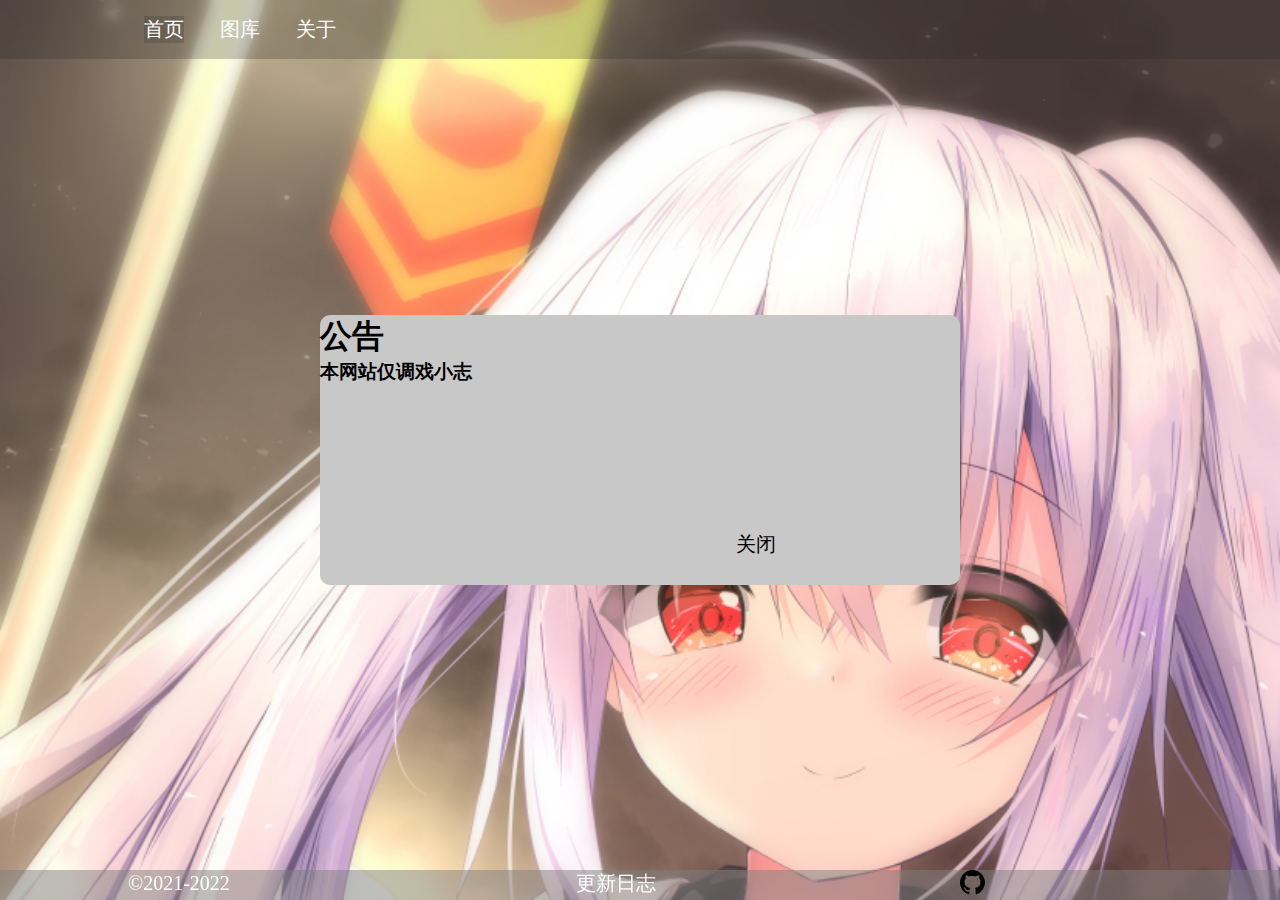
<file: index.html>
<!DOCTYPE html>
<html lang="zh-Hans">
  <head>
    <meta http-equiv="Content-Type" content="text/html;charset=UTF-8" />
    <meta name="viewport" content="width=device-width, initial-scale=1.0" />
    <title>小志是傻逼</title>
    <link
      href="https://cdn.jsdelivr.net/npm/bootstrap@5.1.3/dist/css/bootstrap.min.css"
      rel="stylesheet"
      integrity="sha384-1BmE4kWBq78iYhFldvKuhfTAU6auU8tT94WrHftjDbrCEXSU1oBoqyl2QvZ6jIW3"
      crossorigin="anonymous"
    />
    <script
      src="https://cdn.jsdelivr.net/npm/bootstrap@5.1.3/dist/js/bootstrap.bundle.min.js"
      integrity="sha384-ka7Sk0Gln4gmtz2MlQnikT1wXgYsOg+OMhuP+IlRH9sENBO0LRn5q+8nbTov4+1p"
      crossorigin="anonymous"
    ></script>
    <script src="./js/jquery-3.6.0.min.js"></script>
    <script src="./js/jquery.cookie.js"></script>
    <link rel="stylesheet" href="./css/topbar.css" />
    <link rel="stylesheet" href="./css/index.css" />
    <link rel="stylesheet" href="./css/footer.css">
  </head>
  <body id="body">
    <div class="top-card">
      <ul>
        <a href="./index.html"><li aria-current="page">首页</li></a>
        <a href="./image.html"><li>图库</li></a>
        <a href="./about.html"><li>关于</li></a>
      </ul>
    </div>
    <div class="pop-card" id="pop-card">
      <h1>
        公告
        <h3>本网站仅调戏小志</h3>
      </h1>
      <button type="button" id="close">关闭</button>
    </div>
    <div class="footer">
      <footer>
        <p>©2021-2022</p>
        <a class="github" href="https://github.com/qw1324/xiaozhishabi-mobile">
          <svg xmlns="http://www.w3.org/2000/svg" width="25" height="25" fill="black" class="bi bi-github" viewBox="0 0 16 16">
            <path d="M8 0C3.58 0 0 3.58 0 8c0 3.54 2.29 6.53 5.47 7.59.4.07.55-.17.55-.38 0-.19-.01-.82-.01-1.49-2.01.37-2.53-.49-2.69-.94-.09-.23-.48-.94-.82-1.13-.28-.15-.68-.52-.01-.53.63-.01 1.08.58 1.23.82.72 1.21 1.87.87 2.33.66.07-.52.28-.87.51-1.07-1.78-.2-3.64-.89-3.64-3.95 0-.87.31-1.59.82-2.15-.08-.2-.36-1.02.08-2.12 0 0 .67-.21 2.2.82.64-.18 1.32-.27 2-.27.68 0 1.36.09 2 .27 1.53-1.04 2.2-.82 2.2-.82.44 1.1.16 1.92.08 2.12.51.56.82 1.27.82 2.15 0 3.07-1.87 3.75-3.65 3.95.29.25.54.73.54 1.48 0 1.07-.01 1.93-.01 2.2 0 .21.15.46.55.38A8.012 8.012 0 0 0 16 8c0-4.42-3.58-8-8-8z"/>
          </svg>
        </a>
        <a href="./changelog.html">更新日志</a>
      </footer>
    </div>
    <script src="./js/index.js"></script>
    <script src="./js/image.js"></script>
  </body>
</html>
</file>
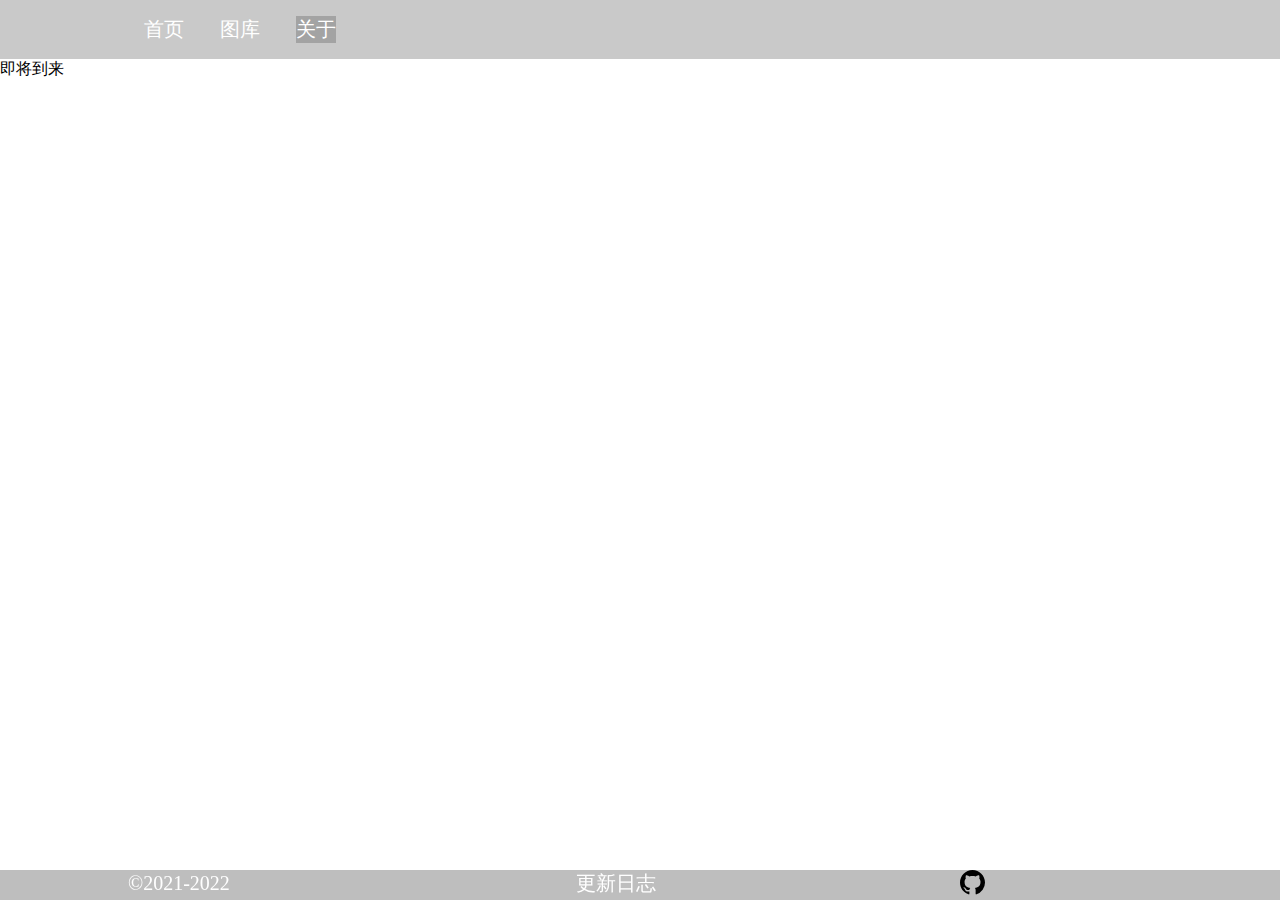
<file: about.html>
<!DOCTYPE html>
<!DOCTYPE html>
<html lang="zh-hans">
  <head>
    <meta charset="UTF-8" />
    <meta name="viewport" content="width=device-width, initial-scale=1.0" />
    <title>关于</title>
    <link
      href="https://cdn.jsdelivr.net/npm/bootstrap@5.1.3/dist/css/bootstrap.min.css"
      rel="stylesheet"
      integrity="sha384-1BmE4kWBq78iYhFldvKuhfTAU6auU8tT94WrHftjDbrCEXSU1oBoqyl2QvZ6jIW3"
      crossorigin="anonymous"
    />
    <script
      src="https://cdn.jsdelivr.net/npm/bootstrap@5.1.3/dist/js/bootstrap.bundle.min.js"
      integrity="sha384-ka7Sk0Gln4gmtz2MlQnikT1wXgYsOg+OMhuP+IlRH9sENBO0LRn5q+8nbTov4+1p"
      crossorigin="anonymous"
    ></script>
    <script src="./js/jquery-3.6.0.min.js"></script>
    <script src="./js/jquery.cookie.js"></script>
    <link rel="stylesheet" href="./css/topbar.css" />
    <link rel="stylesheet" href="./css/footer.css">
  </head>
  <body id="body">
    <div class="top-card">
      <ul>
        <a href="./index.html"><li>首页</li></a>
        <a href="./image.html"><li>图库</li></a>
        <a href="./about.html"><li aria-current="page">关于</li></a>
      </ul>
    </div>
    <p>即将到来</p>
    <div class="footer">
        <footer>
          <p>©2021-2022</p>
          <a class="github" href="https://github.com/qw1324/xiaozhishabi-mobile">
            <svg xmlns="http://www.w3.org/2000/svg" width="25" height="25" fill="black" class="bi bi-github" viewBox="0 0 16 16">
              <path d="M8 0C3.58 0 0 3.58 0 8c0 3.54 2.29 6.53 5.47 7.59.4.07.55-.17.55-.38 0-.19-.01-.82-.01-1.49-2.01.37-2.53-.49-2.69-.94-.09-.23-.48-.94-.82-1.13-.28-.15-.68-.52-.01-.53.63-.01 1.08.58 1.23.82.72 1.21 1.87.87 2.33.66.07-.52.28-.87.51-1.07-1.78-.2-3.64-.89-3.64-3.95 0-.87.31-1.59.82-2.15-.08-.2-.36-1.02.08-2.12 0 0 .67-.21 2.2.82.64-.18 1.32-.27 2-.27.68 0 1.36.09 2 .27 1.53-1.04 2.2-.82 2.2-.82.44 1.1.16 1.92.08 2.12.51.56.82 1.27.82 2.15 0 3.07-1.87 3.75-3.65 3.95.29.25.54.73.54 1.48 0 1.07-.01 1.93-.01 2.2 0 .21.15.46.55.38A8.012 8.012 0 0 0 16 8c0-4.42-3.58-8-8-8z"/>
            </svg>
          </a>
          <a href="./changelog.html">更新日志</a>
        </footer>
      </div>
  </body>
</html>
</file>
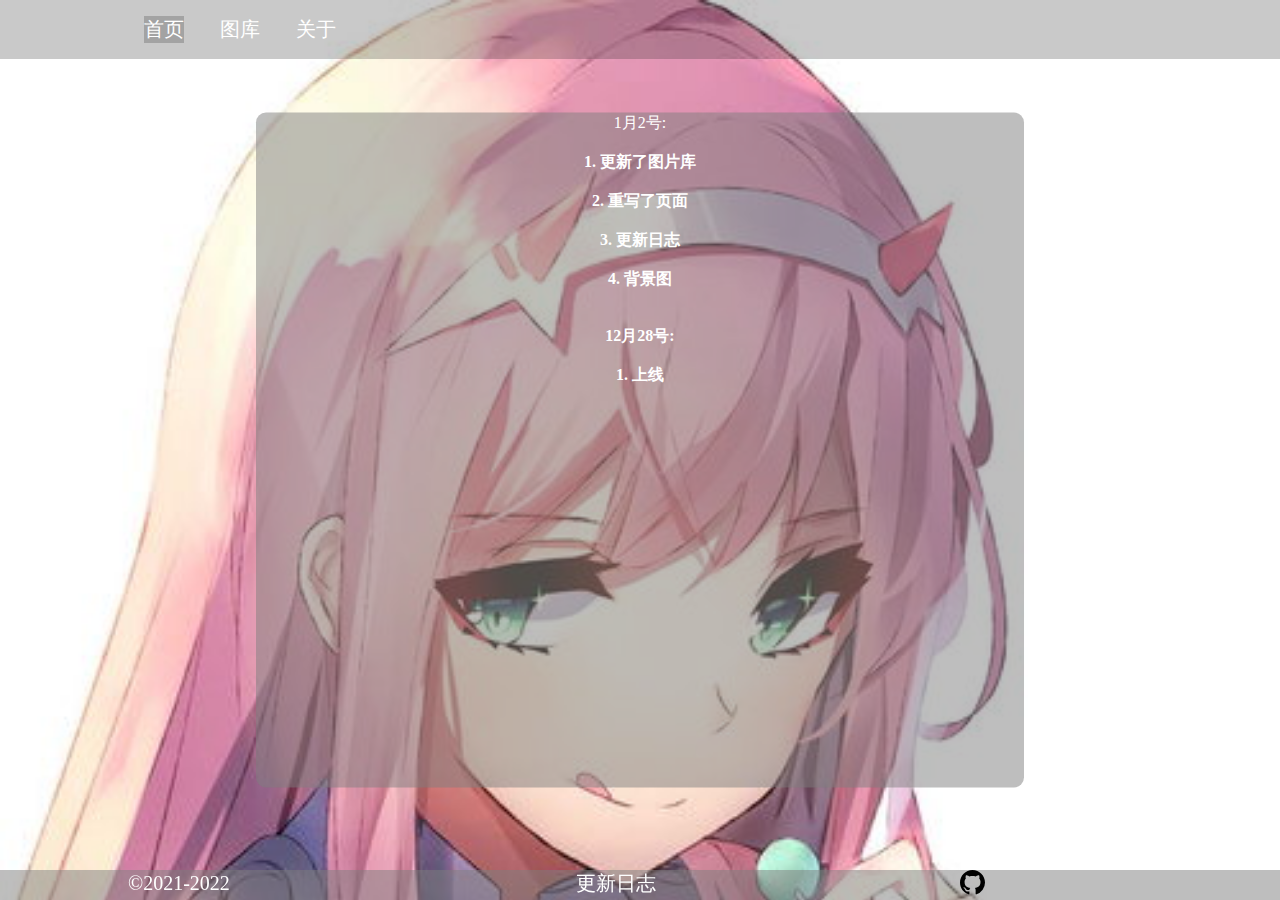
<file: changelog.html>
<!DOCTYPE html>
<html lang="zh-Hans">
  <head>
    <meta http-equiv="Content-Type" content="text/html;charset=UTF-8" />
    <meta name="viewport" content="width=device-width, initial-scale=1.0" />
    <title>小志是傻逼</title>
    <link
      href="https://cdn.jsdelivr.net/npm/bootstrap@5.1.3/dist/css/bootstrap.min.css"
      rel="stylesheet"
      integrity="sha384-1BmE4kWBq78iYhFldvKuhfTAU6auU8tT94WrHftjDbrCEXSU1oBoqyl2QvZ6jIW3"
      crossorigin="anonymous"
    />
    <script
      src="https://cdn.jsdelivr.net/npm/bootstrap@5.1.3/dist/js/bootstrap.bundle.min.js"
      integrity="sha384-ka7Sk0Gln4gmtz2MlQnikT1wXgYsOg+OMhuP+IlRH9sENBO0LRn5q+8nbTov4+1p"
      crossorigin="anonymous"
    ></script>
    <script src="./js/jquery-3.6.0.min.js"></script>
    <script src="./js/jquery.cookie.js"></script>
    <link rel="stylesheet" href="./css/topbar.css" />
    <link rel="stylesheet" href="./css/index.css" />
    <link rel="stylesheet" href="./css/footer.css" />
    <style>
      .changelog {
          border-radius: 10px;
        background-color: rgba(125, 125, 125, 0.5);
        position: absolute;
        left: 50%;
        top: 50%;
        transform: translate(-50%, -50%);
        width: 60%;
        height: 75%;
        overflow-y: scroll;
      }

      .changelog-txt {
        text-align: center;
        color: white;
      }
    </style>
  </head>
  <body id="body">
    <div class="top-card">
      <ul>
        <a href="./index.html"><li aria-current="page">首页</li></a>
        <a href="./image.html"><li>图库</li></a>
        <a href="./about.html"><li>关于</li></a>
      </ul>
    </div>
    <div class="changelog">
      <div class="changelog-txt" id="changelog-txt"></div>
    </div>
    <div class="footer">
      <footer>
        <p>©2021-2022</p>
        <a class="github" href="https://github.com/qw1324/xiaozhishabi-mobile">
          <svg
            xmlns="http://www.w3.org/2000/svg"
            width="25"
            height="25"
            fill="black"
            class="bi bi-github"
            viewBox="0 0 16 16"
          >
            <path
              d="M8 0C3.58 0 0 3.58 0 8c0 3.54 2.29 6.53 5.47 7.59.4.07.55-.17.55-.38 0-.19-.01-.82-.01-1.49-2.01.37-2.53-.49-2.69-.94-.09-.23-.48-.94-.82-1.13-.28-.15-.68-.52-.01-.53.63-.01 1.08.58 1.23.82.72 1.21 1.87.87 2.33.66.07-.52.28-.87.51-1.07-1.78-.2-3.64-.89-3.64-3.95 0-.87.31-1.59.82-2.15-.08-.2-.36-1.02.08-2.12 0 0 .67-.21 2.2.82.64-.18 1.32-.27 2-.27.68 0 1.36.09 2 .27 1.53-1.04 2.2-.82 2.2-.82.44 1.1.16 1.92.08 2.12.51.56.82 1.27.82 2.15 0 3.07-1.87 3.75-3.65 3.95.29.25.54.73.54 1.48 0 1.07-.01 1.93-.01 2.2 0 .21.15.46.55.38A8.012 8.012 0 0 0 16 8c0-4.42-3.58-8-8-8z"
            />
          </svg>
        </a>
        <a href="./changelog.html">更新日志</a>
      </footer>
    </div>
    <script src="./js/index.js"></script>
    <script src="./js/image.js"></script>
    <script>
      function changeline(text) {
        var htmls = [];
        var lines = text.split(/\n/);
        var tmpDiv = jQuery(document.createElement("div"));
        for (var i = 0; i < lines.length; i++) {
          htmls.push(tmpDiv.text(lines[i]).html());
        }
        return htmls.join("<h4><br>");
      }

      function loadlink() {
        $.ajaxSetup({ cache: true });

        $.ajax({
          url: "../changelog.txt",
          dataType: "text",
          async: false,
          success: function (data) {
            $("#changelog-txt").html(changeline(data));
          },
        });
      }

      loadlink(); // This will run on page load
      setInterval(function () {
        loadlink(); // this will run after every 5 seconds
      }, 5000);
    </script>
  </body>
</html>
</file>
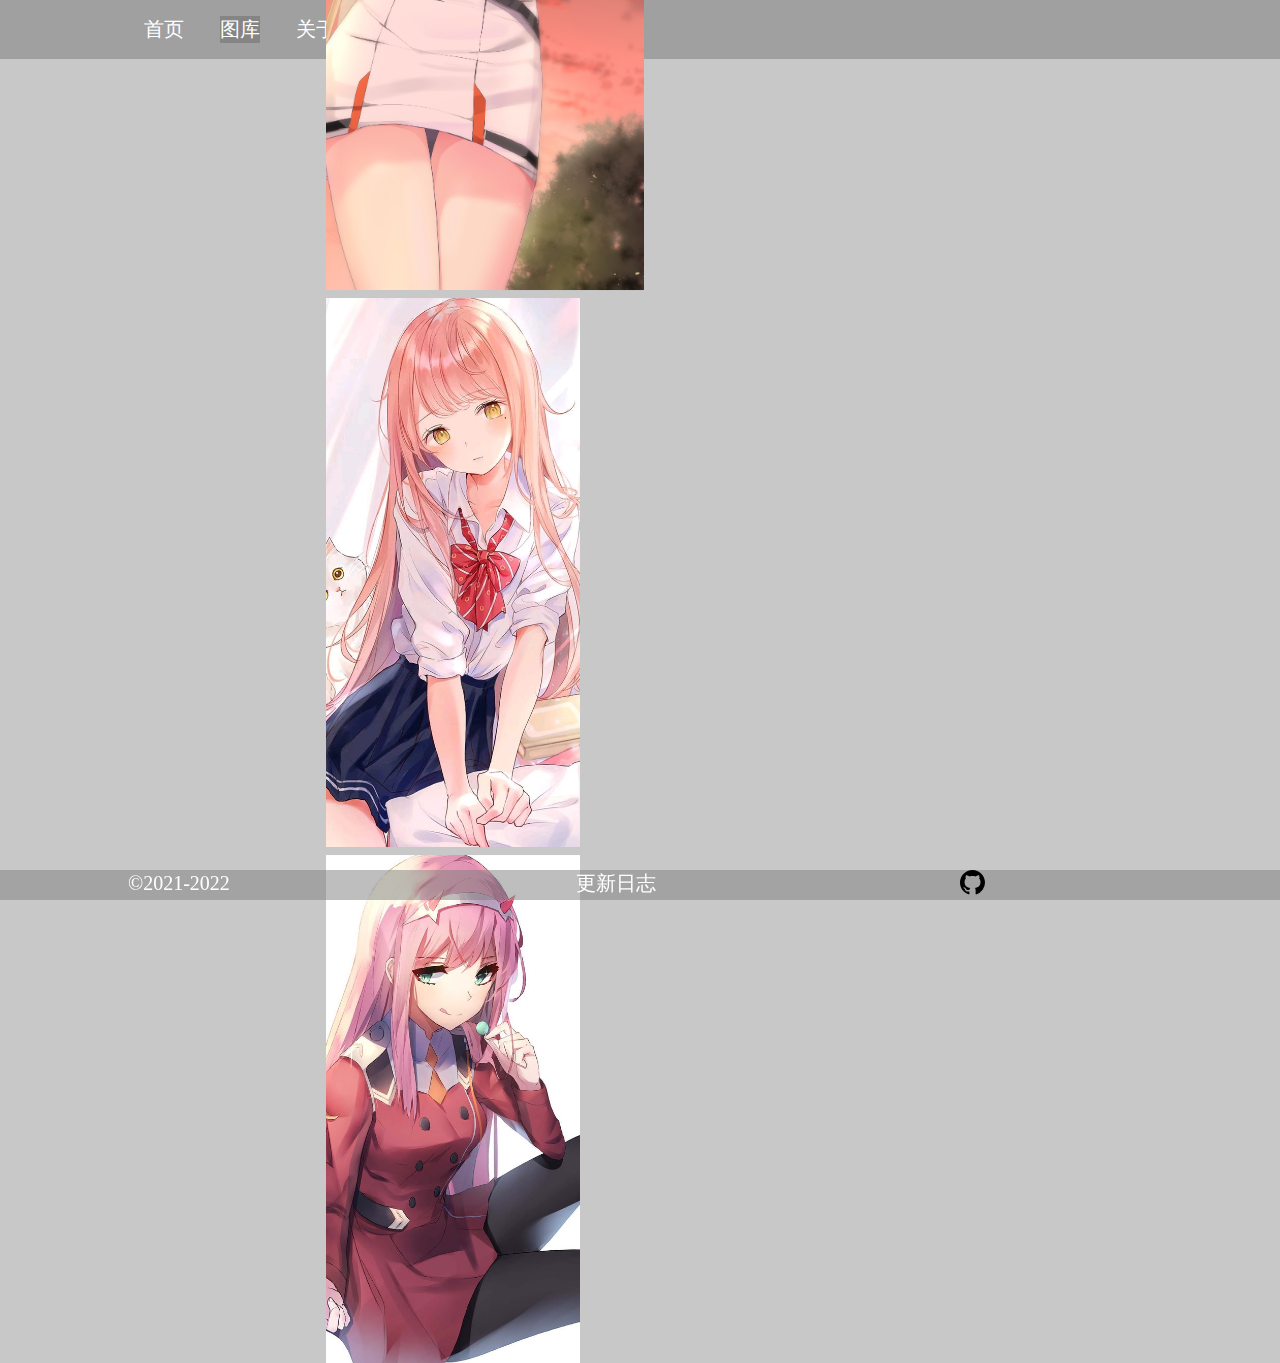
<file: image.html>
<!DOCTYPE html>
<html>
    <head>
        <meta name="viewport" content="width=device-width, initial-scale=1.0">
        <title>图片库</title>
        <link
      href="https://cdn.jsdelivr.net/npm/bootstrap@5.1.3/dist/css/bootstrap.min.css"
      rel="stylesheet"
      integrity="sha384-1BmE4kWBq78iYhFldvKuhfTAU6auU8tT94WrHftjDbrCEXSU1oBoqyl2QvZ6jIW3"
      crossorigin="anonymous"
    />
    <script
      src="https://cdn.jsdelivr.net/npm/bootstrap@5.1.3/dist/js/bootstrap.bundle.min.js"
      integrity="sha384-ka7Sk0Gln4gmtz2MlQnikT1wXgYsOg+OMhuP+IlRH9sENBO0LRn5q+8nbTov4+1p"
      crossorigin="anonymous"
    ></script>
    <script src="./js/jquery-3.6.0.min.js"></script>
    <script src="./js/jquery.cookie.js"></script>
    <link rel="stylesheet" href="./css/topbar.css" />
    <link rel="stylesheet" href="./css/image.css" />
    <link rel="stylesheet" href="./css/footer.css">
  </head>
  <body id="body" style="background-color: rgb(200,200,200)">
    <div class="top-card">
      <ul>
        <a href="./index.html"><li>首页</li></a>
        <a href="./image.html"><li aria-current="page">图库</li></a>
        <a href="./about.html"><li>关于</li></a>
      </ul>
      <div id="date"></div>
    </div>
    <div class="img-lib">
        <a href="./images/bg1.png" download="./images/bg1.png">
            <img src="./images/bg1.png">
        </a>
        <a href="./images/bg2.png" download="./images/bg2.png">
            <img src="./images/bg2.png">
        </a>
        <a href="./images/bg3.png" download="./images/bg3.png">
            <img src="./images/bg3.png">
        </a>
    </div>
    <div class="footer">
      <footer>
        <p>©2021-2022</p>
        <a class="github" href="https://github.com/qw1324/xiaozhishabi-mobile">
          <svg xmlns="http://www.w3.org/2000/svg" width="25" height="25" fill="black" class="bi bi-github" viewBox="0 0 16 16">
            <path d="M8 0C3.58 0 0 3.58 0 8c0 3.54 2.29 6.53 5.47 7.59.4.07.55-.17.55-.38 0-.19-.01-.82-.01-1.49-2.01.37-2.53-.49-2.69-.94-.09-.23-.48-.94-.82-1.13-.28-.15-.68-.52-.01-.53.63-.01 1.08.58 1.23.82.72 1.21 1.87.87 2.33.66.07-.52.28-.87.51-1.07-1.78-.2-3.64-.89-3.64-3.95 0-.87.31-1.59.82-2.15-.08-.2-.36-1.02.08-2.12 0 0 .67-.21 2.2.82.64-.18 1.32-.27 2-.27.68 0 1.36.09 2 .27 1.53-1.04 2.2-.82 2.2-.82.44 1.1.16 1.92.08 2.12.51.56.82 1.27.82 2.15 0 3.07-1.87 3.75-3.65 3.95.29.25.54.73.54 1.48 0 1.07-.01 1.93-.01 2.2 0 .21.15.46.55.38A8.012 8.012 0 0 0 16 8c0-4.42-3.58-8-8-8z"/>
          </svg>
        </a>
        <a href="./changelog.html">更新日志</a>
      </footer>
    </div>
    </body>
</html>
</file>
<file: css/topbar.css>
* {
    padding: 0;
    margin: 0;
}

.top-card {
    background-color: rgba(40, 40, 40, 0.25);
    width: 100%;
    top: 0%;
    height: auto;
    z-index: 5;
    list-style-type: none;
}

.top-card ul {
    height: auto;
}

.top-card ul a{
    display: inline-block;
    text-align: center;
    position: relative;
    left: 10%;
    color: white;
    text-align: center;
    padding: 16px;
    text-decoration: none;
    font-size: 20px;
    height: auto;
    overflow: none;
    transition: 0.25s all ease-in-out;
}

.top-card ul a li{
    list-style-type: none;
}

.top-card ul a li[aria-current="page"] {
    background: rgba(50, 50, 50, 0.25);
}

#date {
    position: absolute;
    right: 2%;
    top: 0%;
    padding: 2px;
}
</file>
<file: css/index.css>
body {
    background-repeat: no-repeat;
    background-size: cover;

}

.pop-card {
    background: rgb(200, 200, 200);
    position: absolute;
    height: 30%;
    width: 50%;
    left: 50%;
    top: 50%;
    transform: translate(-50%, -50%);
    border-radius: 10px;
}

#close {
    background: none;
    border: none;
    font-size: 20px;
    position: absolute;
    top: 80%;
    left: 65%;
}
</file>
<file: css/footer.css>
* {
    padding: 0;
    margin: 0;
    outline: none;
}

.footer {
    padding: 0;
    margin: 0;
    background: rgba(125, 125, 125, 0.5);
    position: fixed;
    bottom: 0%;
    width: 100%;
    height: auto;
    display: table-cell;
    z-index: 10;
}

.footer p {
    position: absolute;
    left: 10%;
    top: 5.5%;
    text-align: start;
    color: white;
    font-size: 20px;
}


.footer .github {
    position: relative;
    left: 75%;
    height: auto;
    display: inline-block;
}


.footer a {
    text-decoration: none;
    font-size: 20px;
    color: white;
    position: absolute;
    left: 45%;
}
</file>
<file: css/image.css>
* {
	margin: 0;
	padding: 0;
}

body {
	margin: 0;
	padding: 0;
	overflow: none;
}

.img-lib {
	display: flex;
	flex-wrap: wrap;
	padding: 0 2px;
}

.img-lib {
	position: absolute;
	top: 50%;
	left: 50%;
	transform: translate(-50%, -50%);
	width: auto;
	height: auto;
}

/* Create four equal columns that sits next to each other */
.img-lib a img {
	z-index: 5;
	flex: 50%;
	max-width: 50%;
	padding: 0 4px;
	margin-top: 8px;
	vertical-align: middle;
}
</file>
